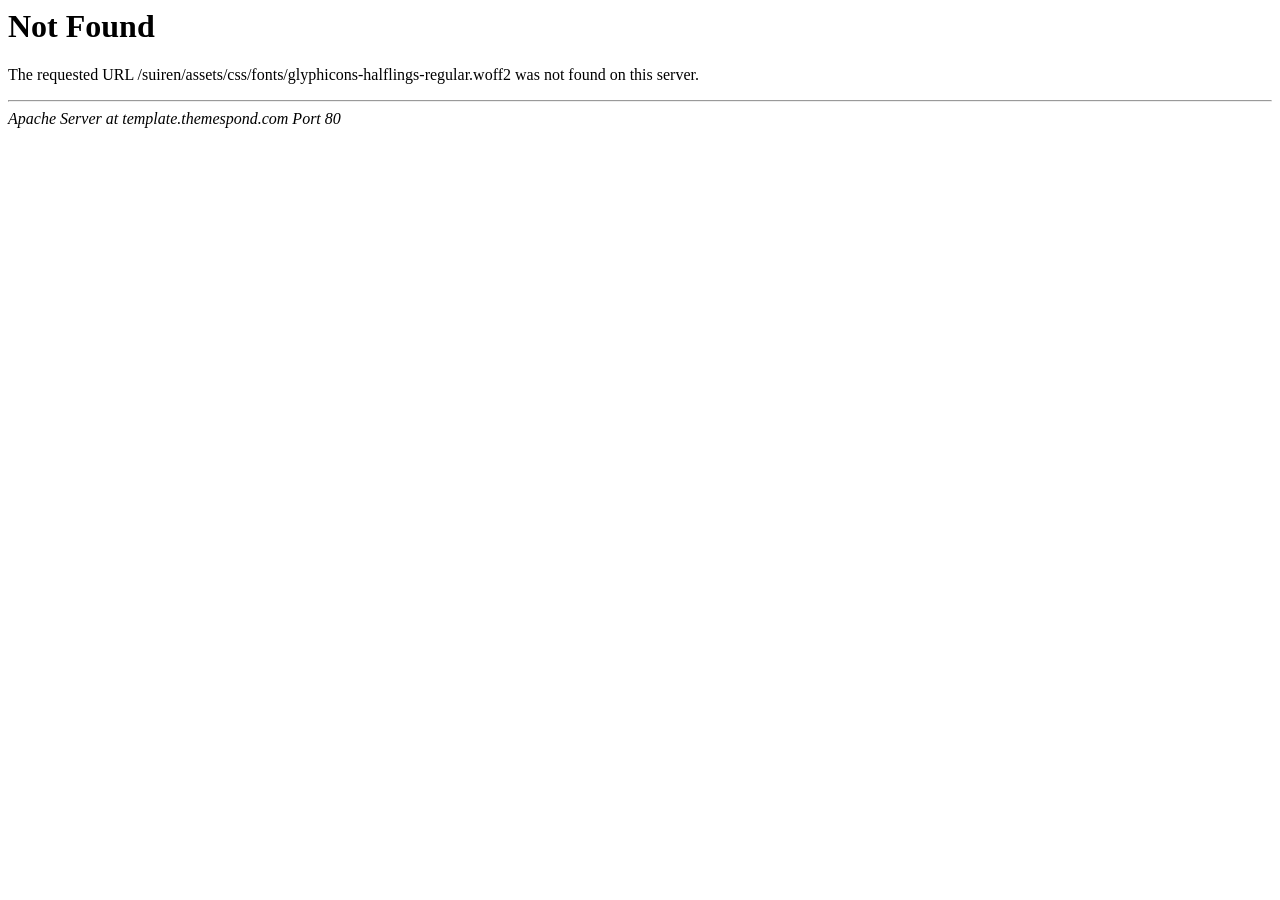
<file: fonts/glyphicons-halflings-regular-2.html>
<!DOCTYPE HTML PUBLIC "-//IETF//DTD HTML 2.0//EN">
<html><head>
<title>404 Not Found</title>
</head><body>
<h1>Not Found</h1>
<p>The requested URL /suiren/assets/css/fonts/glyphicons-halflings-regular.woff2 was not found on this server.</p>
<hr>
<address>Apache Server at template.themespond.com Port 80</address>
</body></html>
</file>
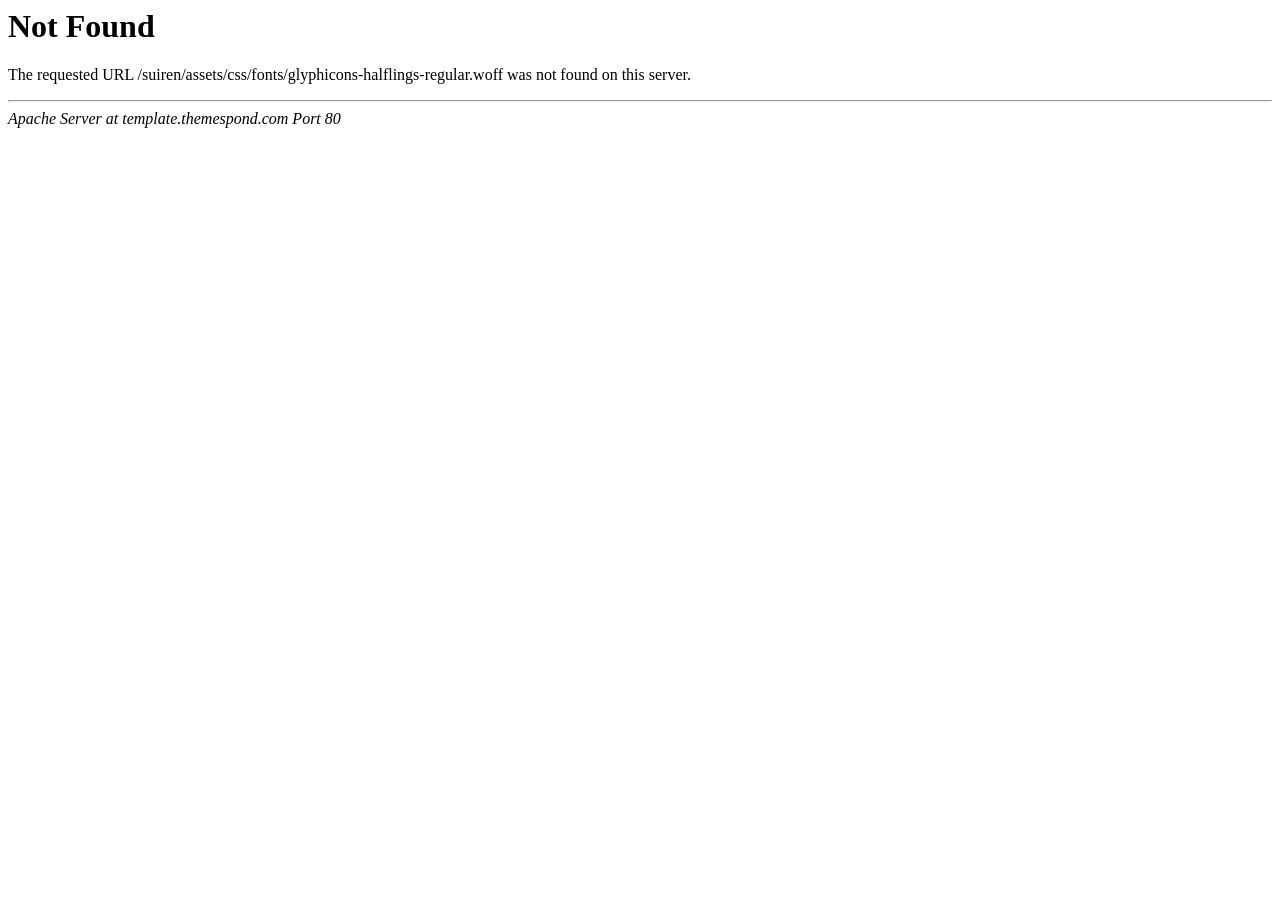
<file: fonts/glyphicons-halflings-regular-3.html>
<!DOCTYPE HTML PUBLIC "-//IETF//DTD HTML 2.0//EN">
<html><head>
<title>404 Not Found</title>
</head><body>
<h1>Not Found</h1>
<p>The requested URL /suiren/assets/css/fonts/glyphicons-halflings-regular.woff was not found on this server.</p>
<hr>
<address>Apache Server at template.themespond.com Port 80</address>
</body></html>
</file>
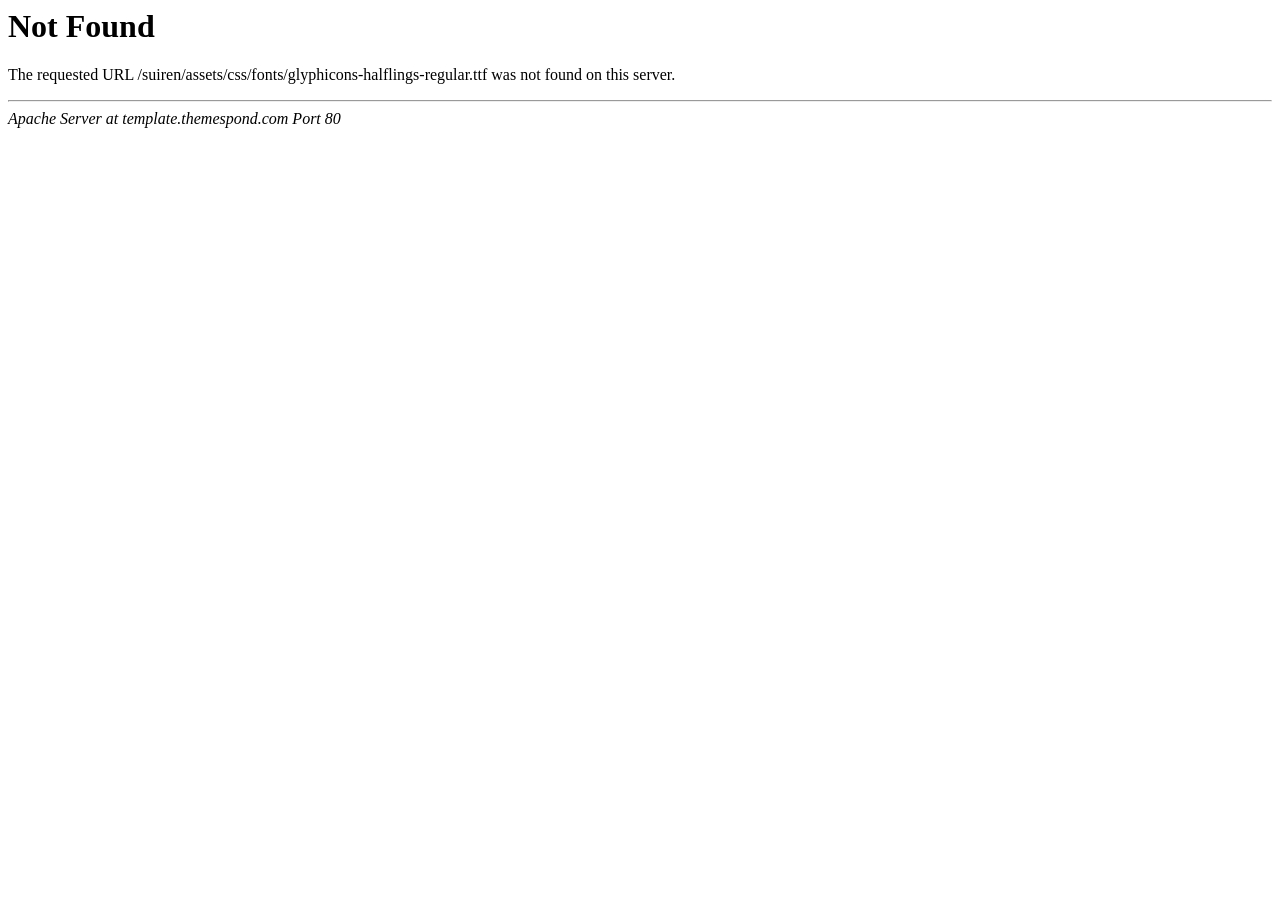
<file: fonts/glyphicons-halflings-regular-4.html>
<!DOCTYPE HTML PUBLIC "-//IETF//DTD HTML 2.0//EN">
<html><head>
<title>404 Not Found</title>
</head><body>
<h1>Not Found</h1>
<p>The requested URL /suiren/assets/css/fonts/glyphicons-halflings-regular.ttf was not found on this server.</p>
<hr>
<address>Apache Server at template.themespond.com Port 80</address>
</body></html>
</file>
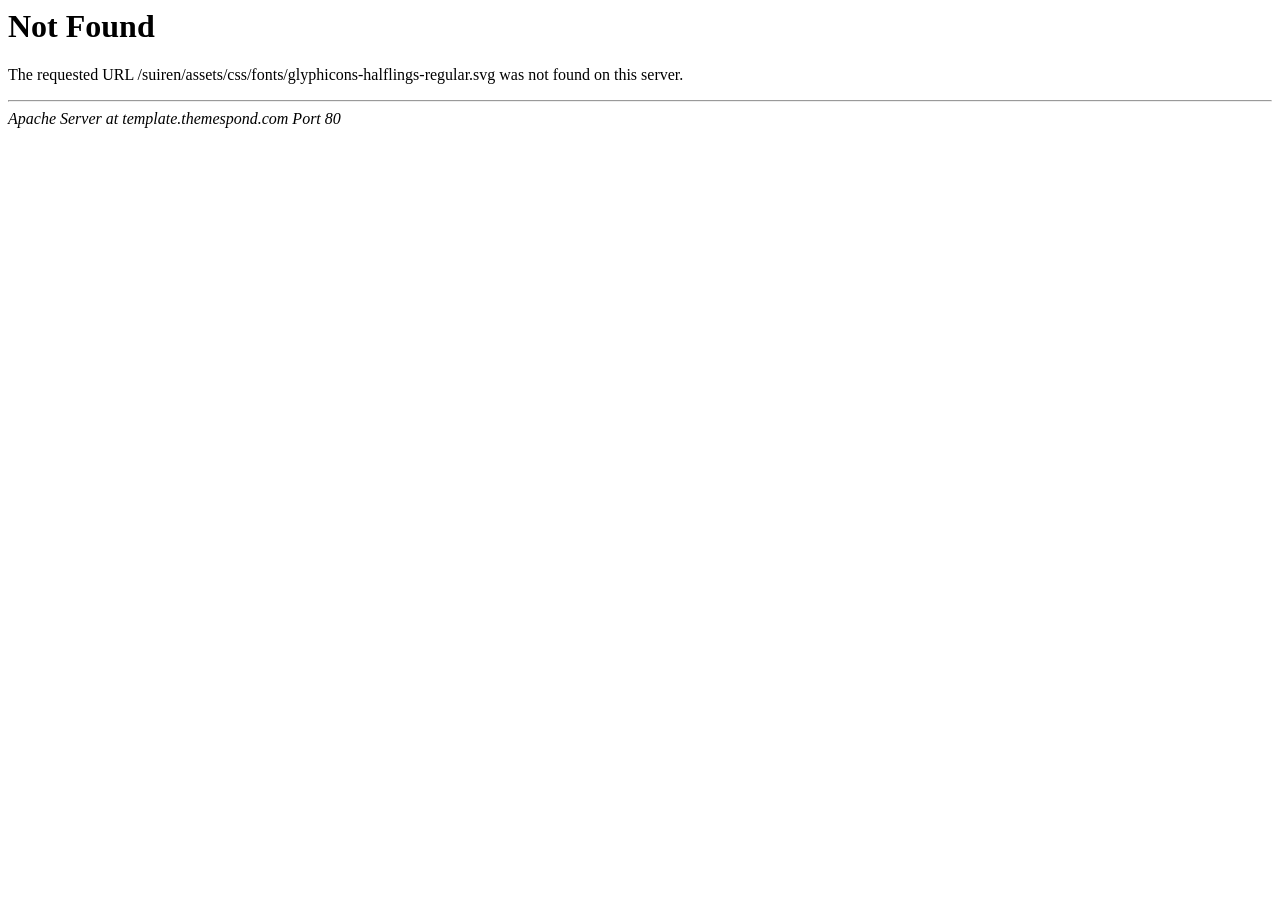
<file: fonts/glyphicons-halflings-regular-5.html>
<!DOCTYPE HTML PUBLIC "-//IETF//DTD HTML 2.0//EN">
<html><head>
<title>404 Not Found</title>
</head><body>
<h1>Not Found</h1>
<p>The requested URL /suiren/assets/css/fonts/glyphicons-halflings-regular.svg was not found on this server.</p>
<hr>
<address>Apache Server at template.themespond.com Port 80</address>
</body></html>
</file>
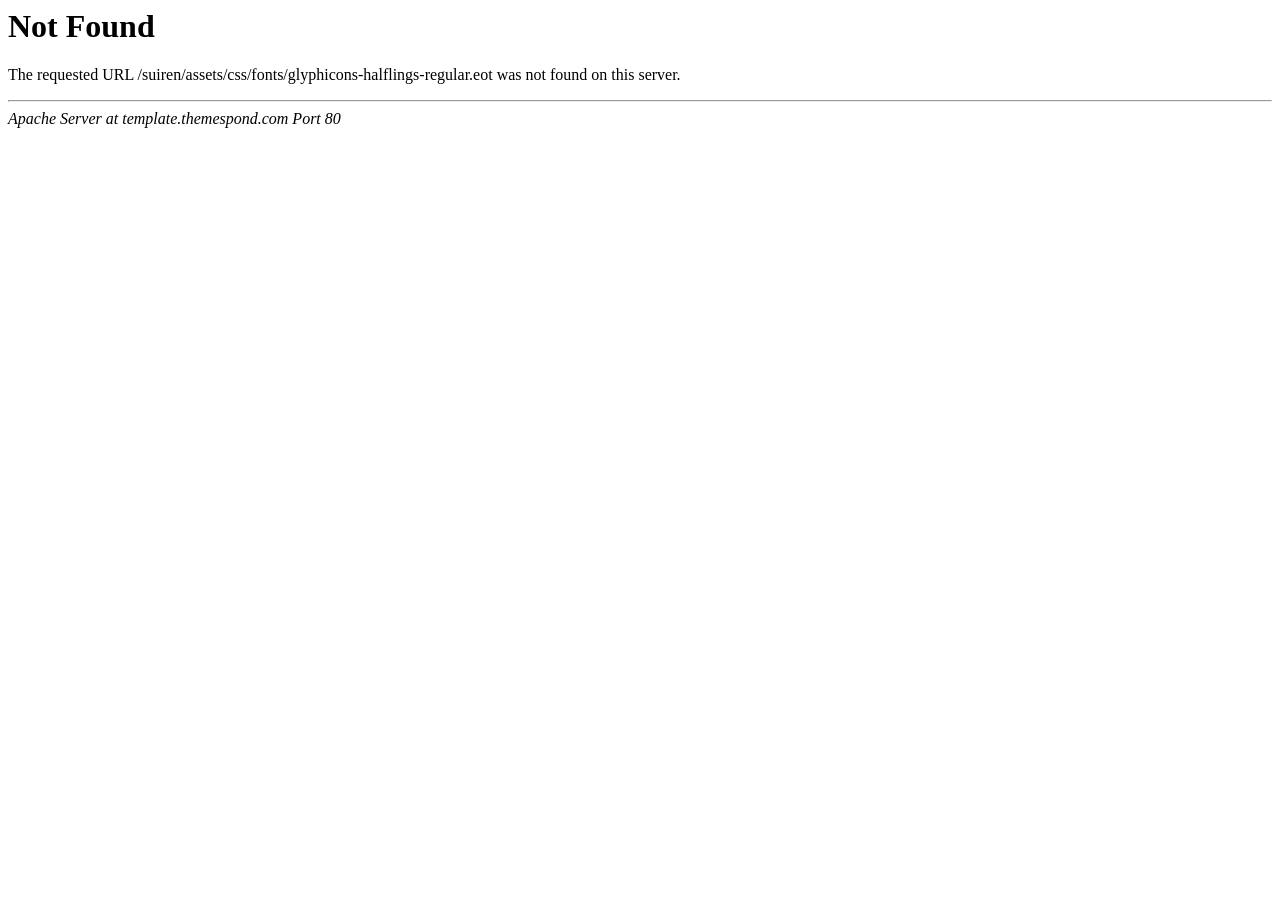
<file: fonts/glyphicons-halflings-regular.html>
<!DOCTYPE HTML PUBLIC "-//IETF//DTD HTML 2.0//EN">
<html><head>
<title>404 Not Found</title>
</head><body>
<h1>Not Found</h1>
<p>The requested URL /suiren/assets/css/fonts/glyphicons-halflings-regular.eot was not found on this server.</p>
<hr>
<address>Apache Server at template.themespond.com Port 80</address>
</body></html>
</file>
